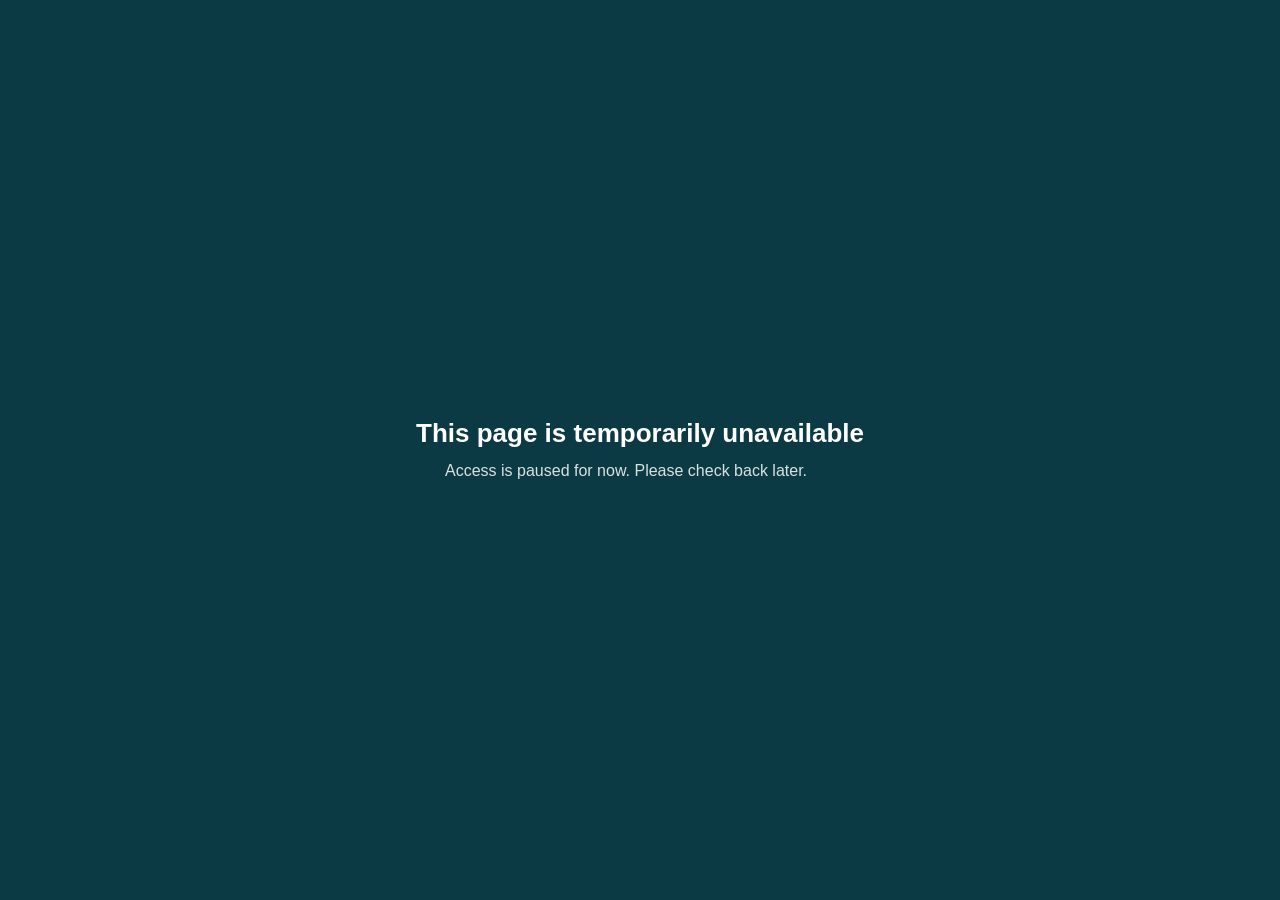
<file: group-of-estrevencion/index.html>
<!doctype html>
<html lang="en">
<head>
<meta charset="utf-8">
<meta name="viewport" content="width=device-width, initial-scale=1">
<meta name="robots" content="noindex">
<title>Temporarily unavailable</title>
<style>
html,body{margin:0;height:100%}
body{display:flex;align-items:center;justify-content:center;padding:24px;box-sizing:border-box;background:#0b3a44;color:#fff;font-family:"Trebuchet MS",Arial,sans-serif;text-align:center}
h1{font-size:26px;margin:0 0 10px}
p{margin:0;font-size:16px;line-height:1.5;opacity:.85;max-width:420px}
</style>
</head>
<body>
<main>
<h1>This page is temporarily unavailable</h1>
<p>Access is paused for now. Please check back later.</p>
</main>
</body>
</html>
</file>
